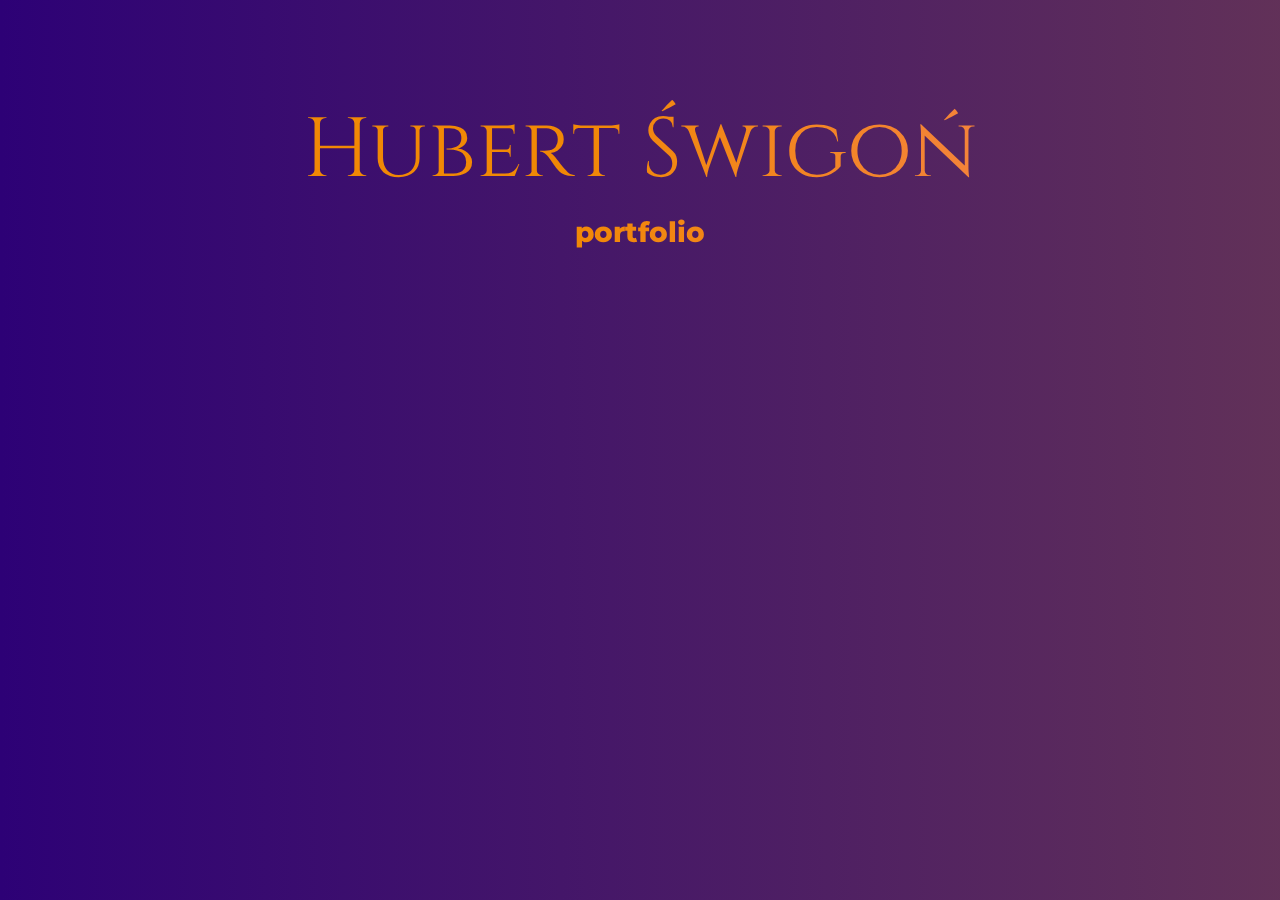
<file: index.html>
<!DOCTYPE html>
<html>
<head>
    <meta charset="utf-8">
    <!-- Latest compiled and minified CSS -->
    <link rel="stylesheet" href="bootstrap/css/bootstrap.min.css" integrity="sha384-HSMxcRTRxnN+Bdg0JdbxYKrThecOKuH5zCYotlSAcp1+c8xmyTe9GYg1l9a69psu" crossorigin="anonymous">

    <!-- Optional theme -->
    <link rel="stylesheet" href="bootstrap/css/bootstrap-theme.min.css" integrity="sha384-6pzBo3FDv/PJ8r2KRkGHifhEocL+1X2rVCTTkUfGk7/0pbek5mMa1upzvWbrUbOZ" crossorigin="anonymous">

    <!-- Latest compiled and minified JavaScript -->

    <script src="bootstrap/js/bootstrap.min.js" integrity="sha384-aJ21OjlMXNL5UyIl/XNwTMqvzeRMZH2w8c5cRVpzpU8Y5bApTppSuUkhZXN0VxHd" crossorigin="anonymous"></script>


    <link rel="stylesheet" href="css/main.css">
    <link rel="preconnect" href="https://fonts.gstatic.com">
    <link href="https://fonts.googleapis.com/css2?family=Montserrat:wght@400&display=swap" rel="stylesheet">
    <link rel="preconnect" href="https://fonts.gstatic.com">
    <link href="https://fonts.googleapis.com/css2?family=Fraunces:wght@100;700&family=Montserrat+Alternates:wght@700&display=swap" rel="stylesheet">
    <link rel="preconnect" href="https://fonts.gstatic.com">
    <link href="https://fonts.googleapis.com/css2?family=Cinzel:wght@400;500;600;700;800;900&display=swap" rel="stylesheet">

</head>
<body>

    <div class="col-lg-12">
        <div class="text-center reflection-content title">
            <h1>Hubert &Sacute;wigo&nacute;</h1>
            <p>portfolio</p>
        </div>
    </div>

</body>
</html>
</file>
<file: css/main.css>
html {
    height: 100%;
}


body {
    font-family: 'Montserrat', sans-serif;
    height: 100%;
    margin: 0;
    background-repeat: no-repeat;
    background-attachment: fixed;
    background: linear-gradient(270deg, #ffc100, #2d0176);
    background-size: 400% 400%;
    -webkit-animation: sunset 200s ease infinite;
    -moz-animation: sunset 200s ease infinite;
    animation: sunset 200s ease infinite;
}

h1 {
    padding: 5px;
    font-family: 'Cinzel', serif;
    font-weight:100;
    font-size: 6em;
}

p {
    font-size: 2em;
    font-weight: 800;
    
}


.title {
    margin-top:100px;
}


@-webkit-keyframes sunset {
    0%{background-position:0% 50%}
    50%{background-position:100% 50%}
    100%{background-position:0% 50%}
}
@-moz-keyframes sunset {
    0%{background-position:0% 50%}
    50%{background-position:100% 50%}
    100%{background-position:0% 50%}
}
@keyframes sunset {
    0%{background-position:0% 50%}
    50%{background-position:100% 50%}
    100%{background-position:0% 50%}
}

h1, p {
    background: linear-gradient(270deg, rgba(88,31,24,1) 19%, rgba(255,113,242,1) 52%, rgba(241,136,5,1) 89%);
    background-size: 400% 400%;
    -webkit-animation: reflection 200s ease infinite;
    -moz-animation: reflection 200s ease infinite;
    animation: reflection 200s ease infinite;
    -webkit-background-clip: text;
    -webkit-text-fill-color: transparent;
}

@-webkit-keyframes reflection {
    0%{background-position:0% 50%}
    50%{background-position:100% 50%}
    100%{background-position:0% 50%}
}
@-moz-keyframes reflection {
    0%{background-position:0% 50%}
    50%{background-position:100% 50%}
    100%{background-position:0% 50%}
}
@keyframes reflection {
    0%{background-position:0% 50%}
    50%{background-position:100% 50%}
    100%{background-position:0% 50%}
}
</file>
